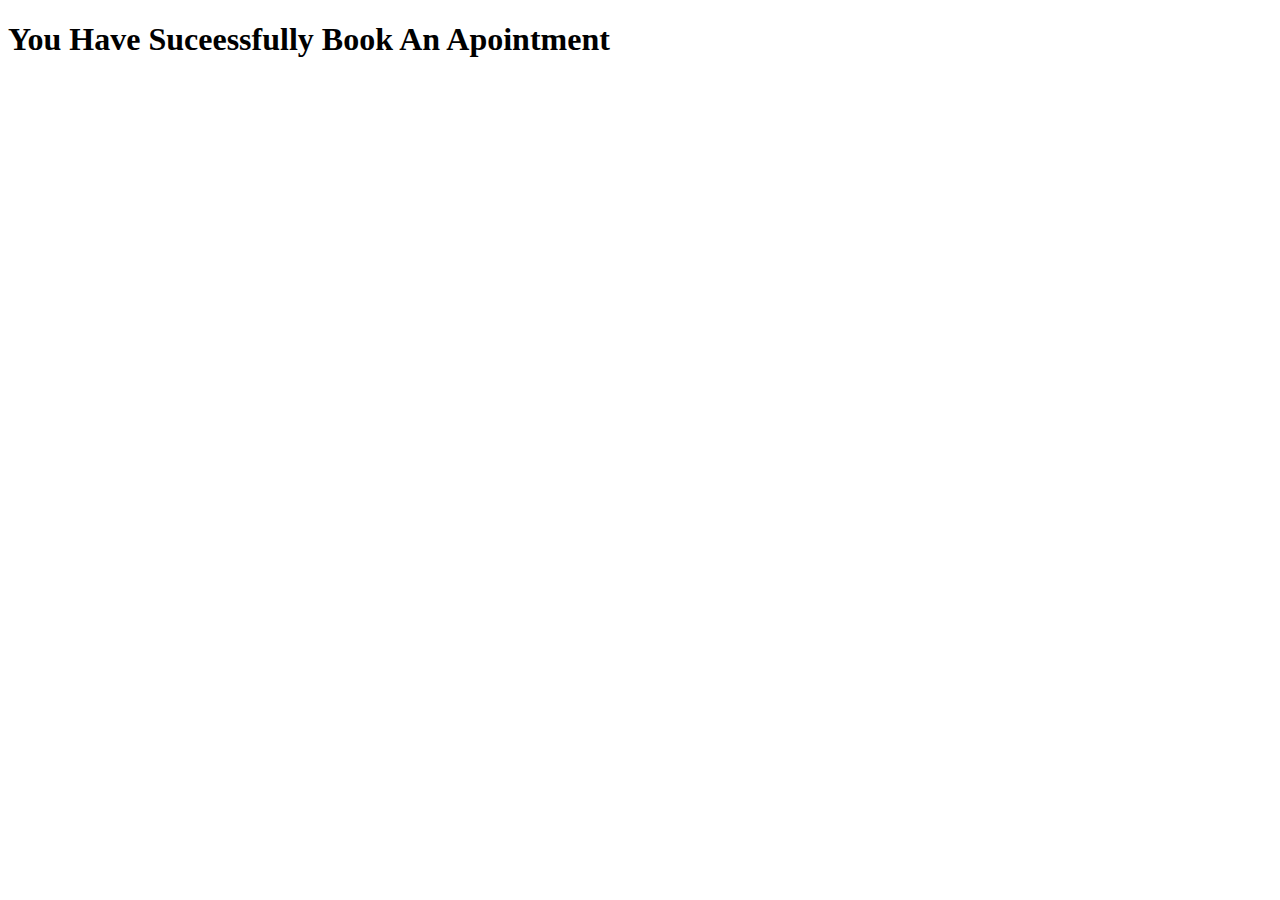
<file: pages/Book.html>
<!DOCTYPE html>
<html lang="en">
<head>
    <meta charset="UTF-8">
    <meta http-equiv="X-UA-Compatible" content="IE=edge">
    <meta name="viewport" content="width=device-width, initial-scale=1.0">
    <title>Document</title>
</head>
<body color='cyan'>
    <h1>You Have Suceessfully Book An Apointment</h1>
</body>
</html>
</file>
